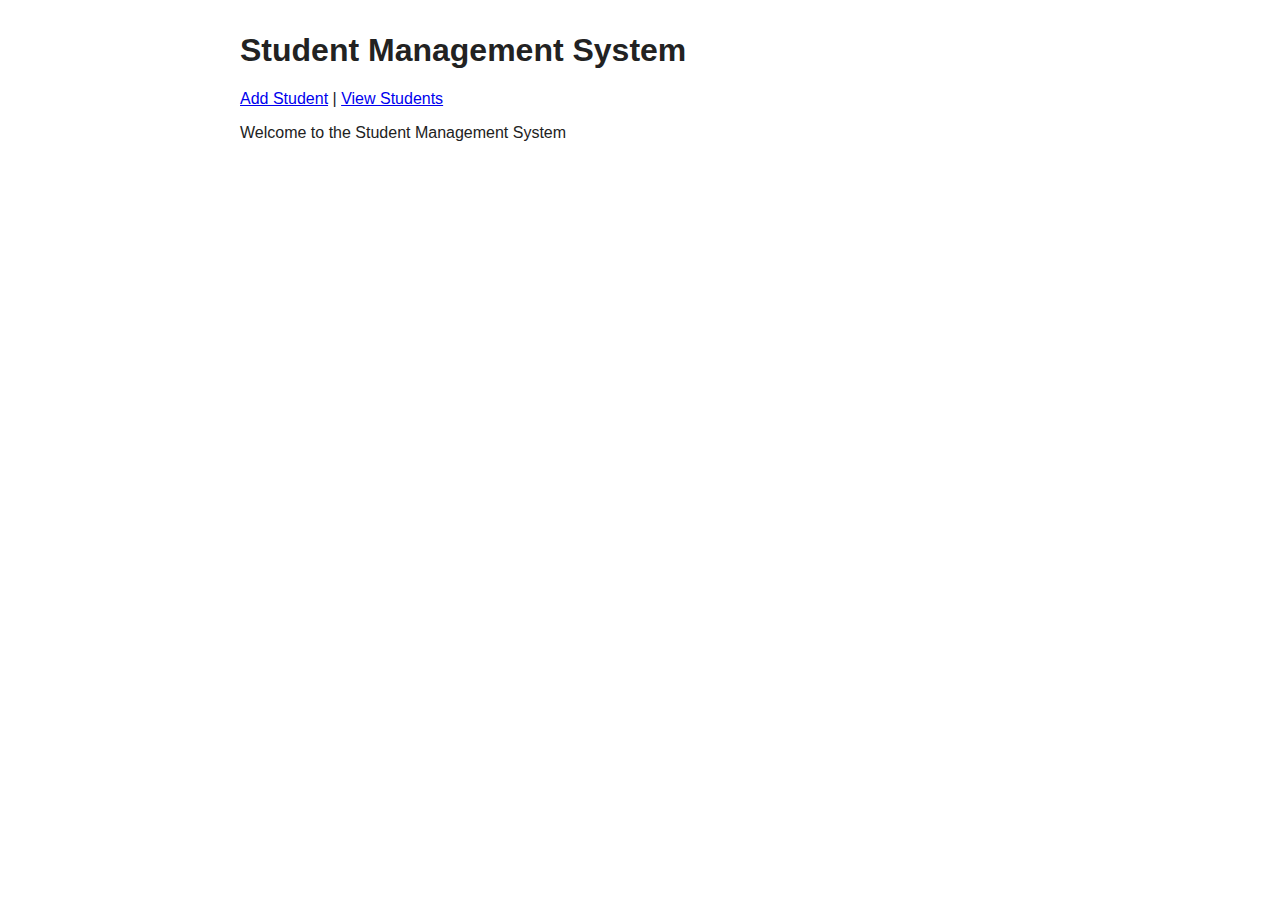
<file: index.html>
<!DOCTYPE html>
<html>
<head>
    <title>Student Management System</title>
    <link rel="stylesheet" href="css/style.css">
</head>
<body>
    <h1>Student Management System</h1>

    <nav>
        <a href="add_student.html">Add Student</a> |
        <a href="view_students.html">View Students</a>
    </nav>

    <p>Welcome to the Student Management System</p>
</body>
</html>
</file>
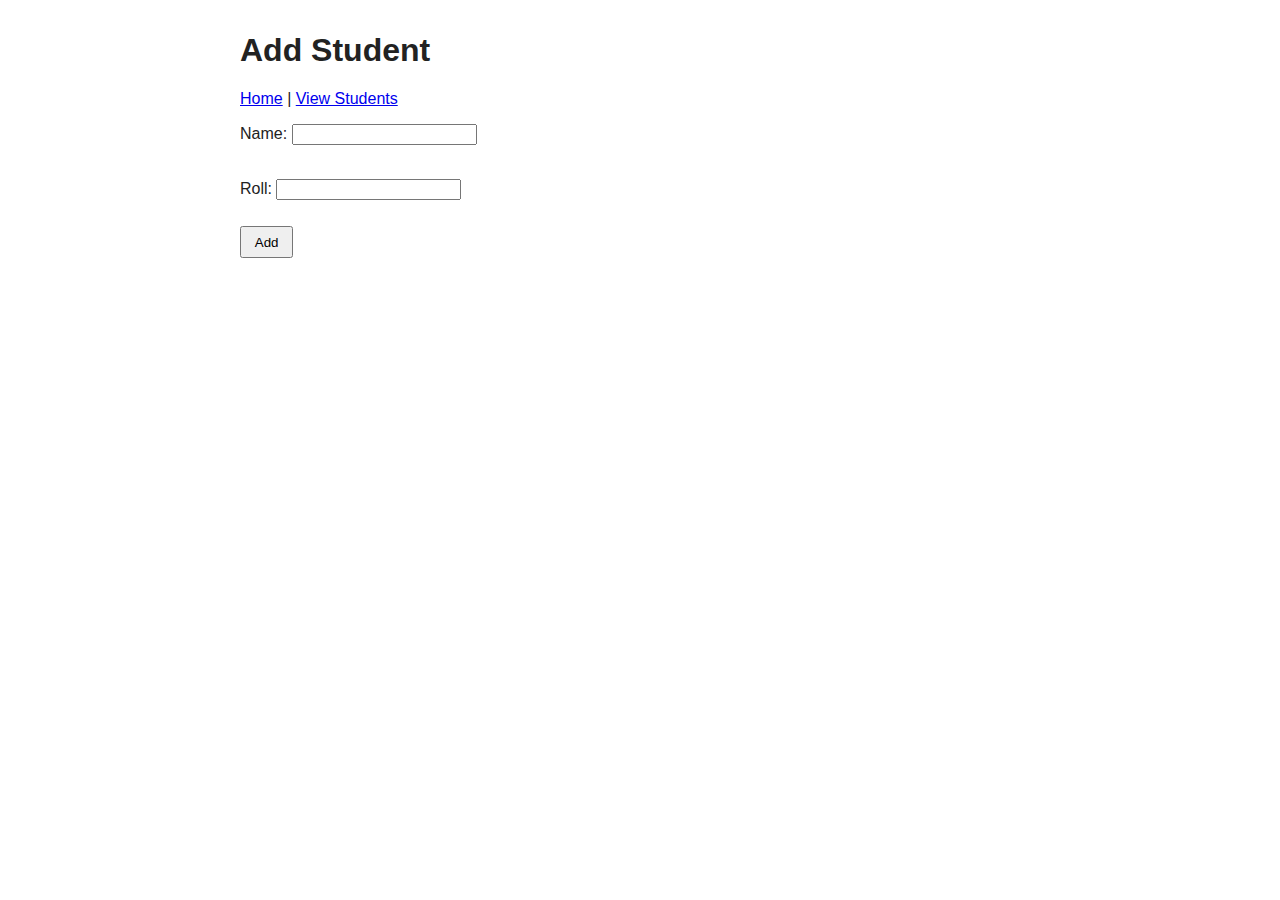
<file: add_student.html>
<!DOCTYPE html>
<html>
<head>
  <meta charset="utf-8">
  <title>Add Student - Student Management System</title>
  <link rel="stylesheet" href="css/style.css">
</head>
<body>
  <h1>Add Student</h1>
  <nav>
    <a href="index.html">Home</a> |
    <a href="view_students.html">View Students</a>
  </nav>

  <form id="add-student-form">
    <label>Name: <input type="text" name="name" required></label><br>
    <label>Roll: <input type="text" name="roll" required></label><br>
    <button type="submit">Add</button>
  </form>

  <script>
    // Minimal client-side placeholder: saves to localStorage
    const form = document.getElementById('add-student-form');
    form.addEventListener('submit', (e) => {
      e.preventDefault();
      const data = Object.fromEntries(new FormData(form));
      const list = JSON.parse(localStorage.getItem('students') || '[]');
      list.push(data);
      localStorage.setItem('students', JSON.stringify(list));
      alert('Student saved locally. Go to View Students to see it.');
      form.reset();
    });
  </script>
</body>
</html>
</file>
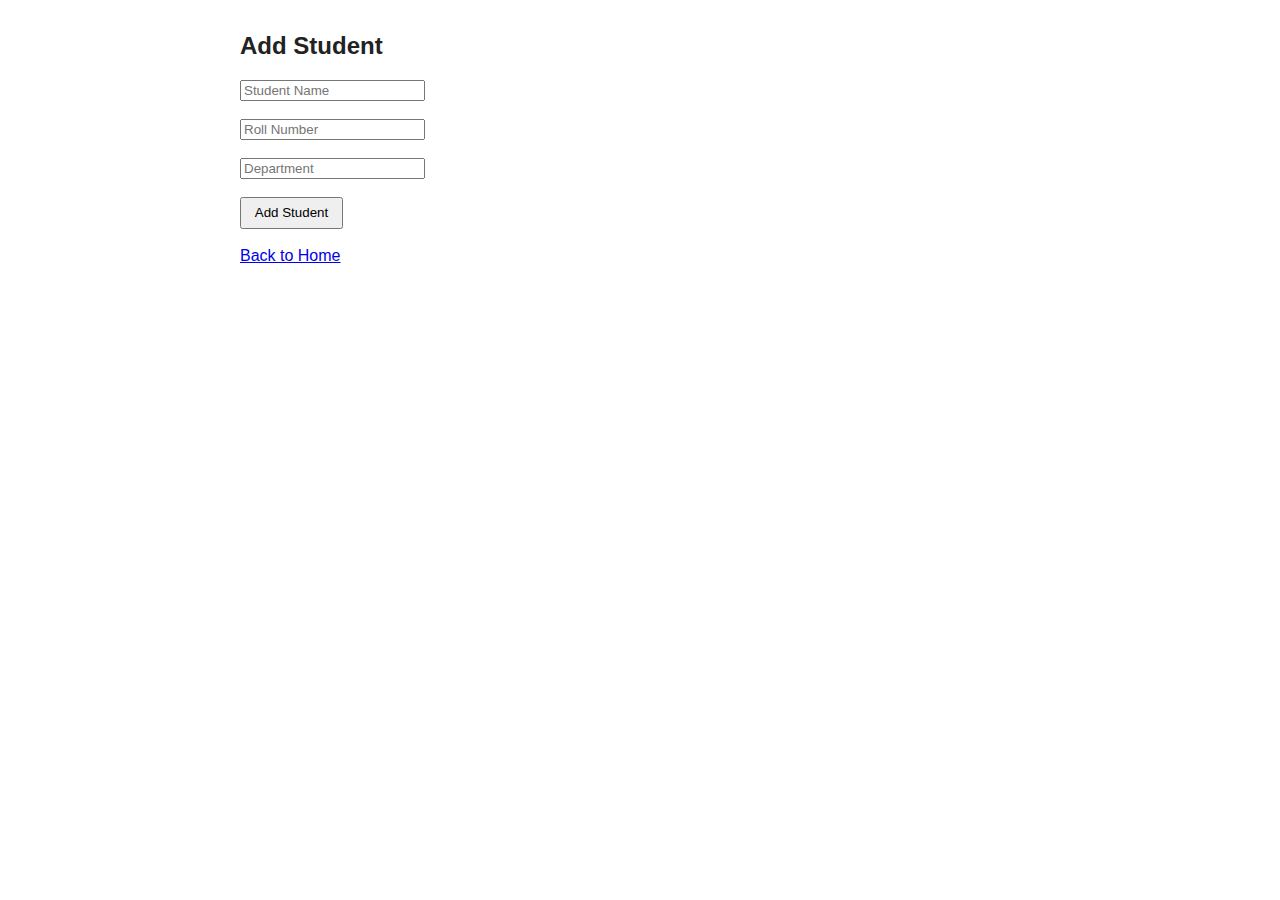
<file: Addstudent.html>
<!DOCTYPE html>
<html>
<head>
    <title>Add Student</title>
    <link rel="stylesheet" href="css/style.css">
</head>
<body>
    <h2>Add Student</h2>

    <form>
        <input type="text" placeholder="Student Name" required><br><br>
        <input type="number" placeholder="Roll Number" required><br><br>
        <input type="text" placeholder="Department" required><br><br>
        <button type="submit">Add Student</button>
    </form>

    <br>
    <a href="index.html">Back to Home</a>
</body>
</html>
</file>
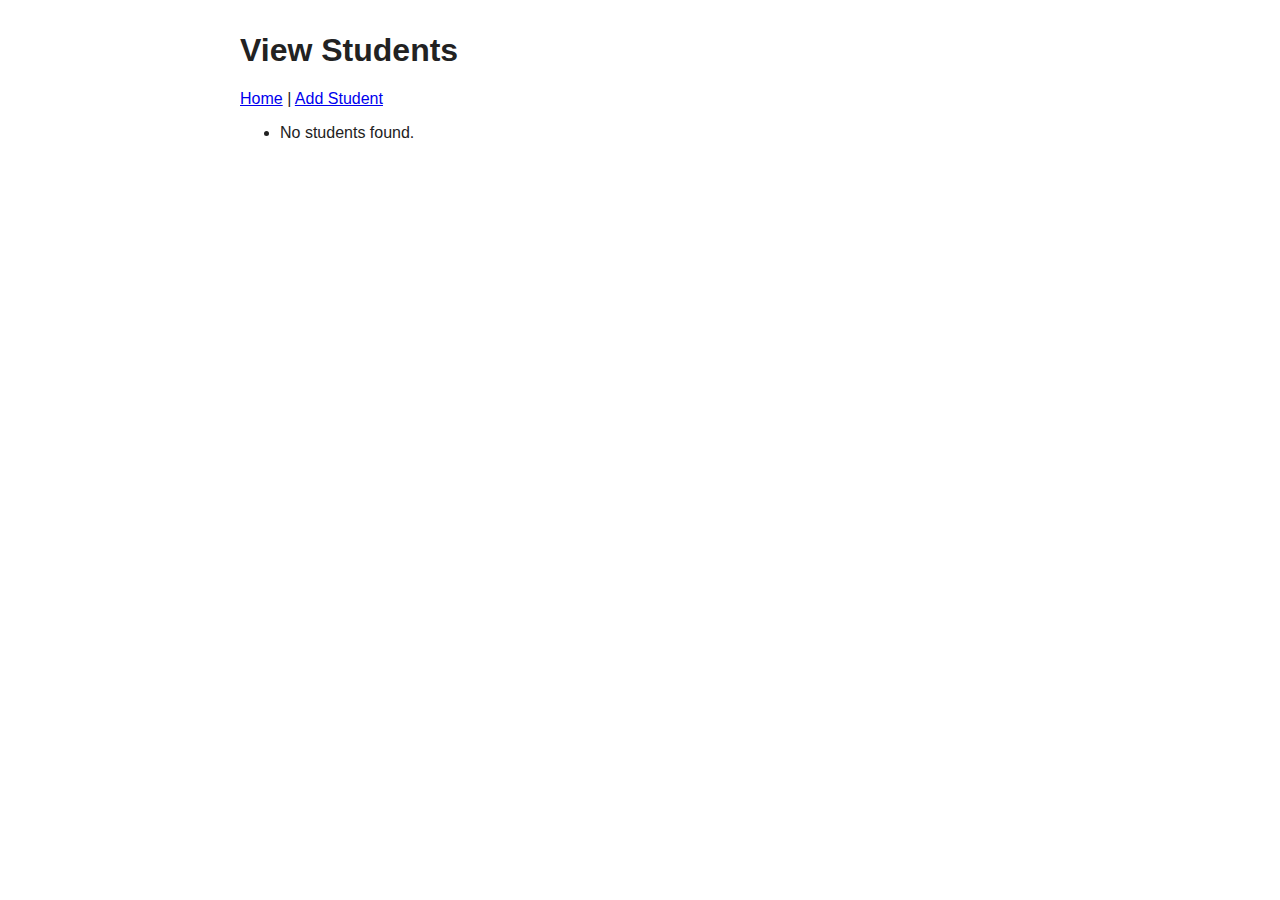
<file: view_students.html>
<!DOCTYPE html>
<html>
<head>
  <meta charset="utf-8">
  <title>View Students - Student Management System</title>
  <link rel="stylesheet" href="css/style.css">
</head>
<body>
  <h1>View Students</h1>
  <nav>
    <a href="index.html">Home</a> |
    <a href="add_student.html">Add Student</a>
  </nav>

  <ul id="students-list"></ul>

  <script>
    const listEl = document.getElementById('students-list');
    const students = JSON.parse(localStorage.getItem('students') || '[]');
    if (students.length === 0) {
      listEl.innerHTML = '<li>No students found.</li>';
    } else {
      listEl.innerHTML = students.map(s => `<li>${s.name} — ${s.roll}</li>`).join('');
    }
  </script>
</body>
</html>
</file>
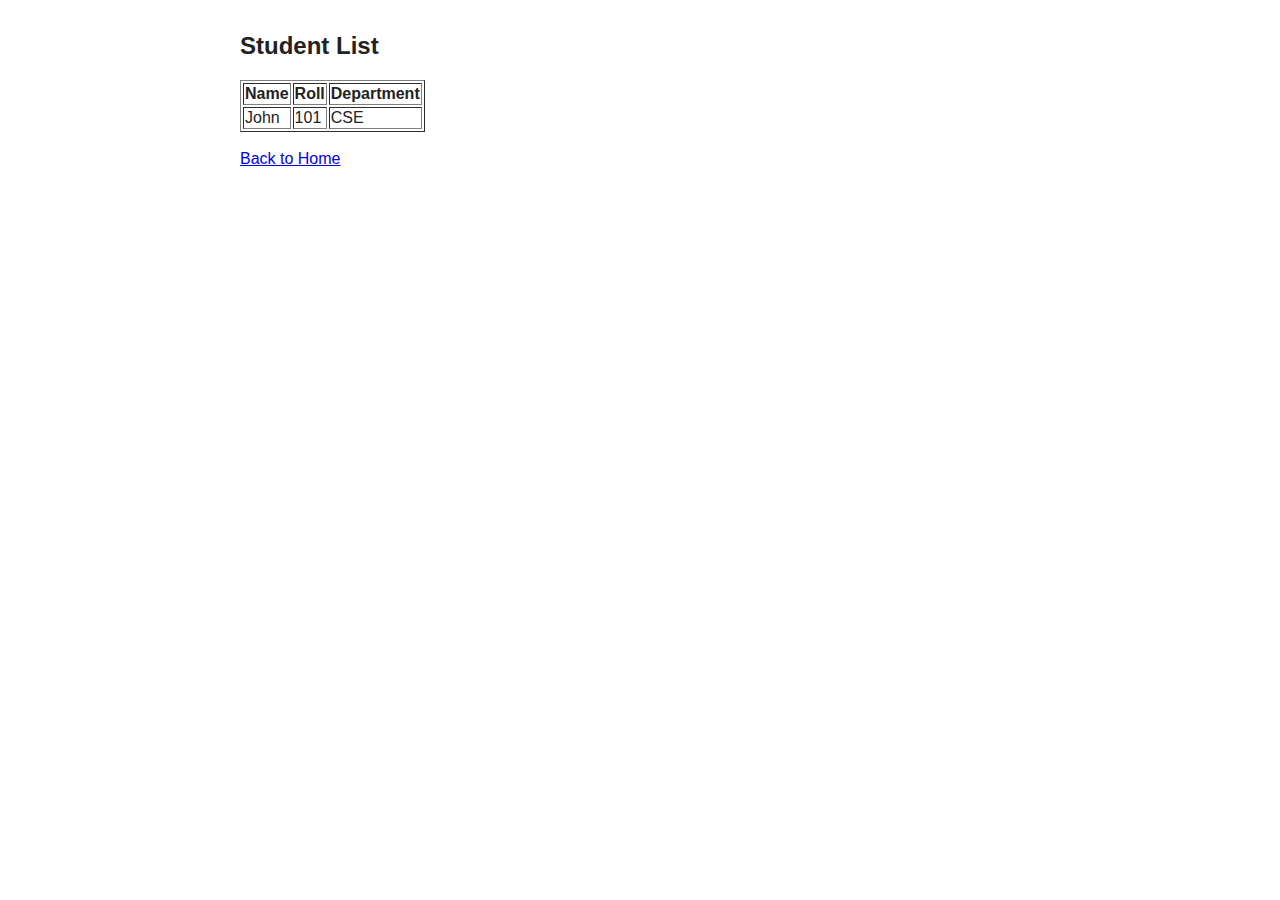
<file: ViewStudent.html>
<!DOCTYPE html>
<html>
<head>
    <title>View Students</title>
    <link rel="stylesheet" href="css/style.css">
</head>
<body>
    <h2>Student List</h2>

    <table border="1">
        <tr>
            <th>Name</th>
            <th>Roll</th>
            <th>Department</th>
        </tr>
        <tr>
            <td>John</td>
            <td>101</td>
            <td>CSE</td>
        </tr>
    </table>

    <br>
    <a href="index.html">Back to Home</a>
</body>
</html>
</file>
<file: css/style.css>
body {
  font-family: Arial, sans-serif;
  max-width: 800px;
  margin: 2rem auto;
  padding: 0 1rem;
  color: #222;
}
nav { margin-bottom: 1rem; }
form label { display:block; margin:0.5rem 0; }
button { padding: 0.4rem 0.8rem; }
</file>
